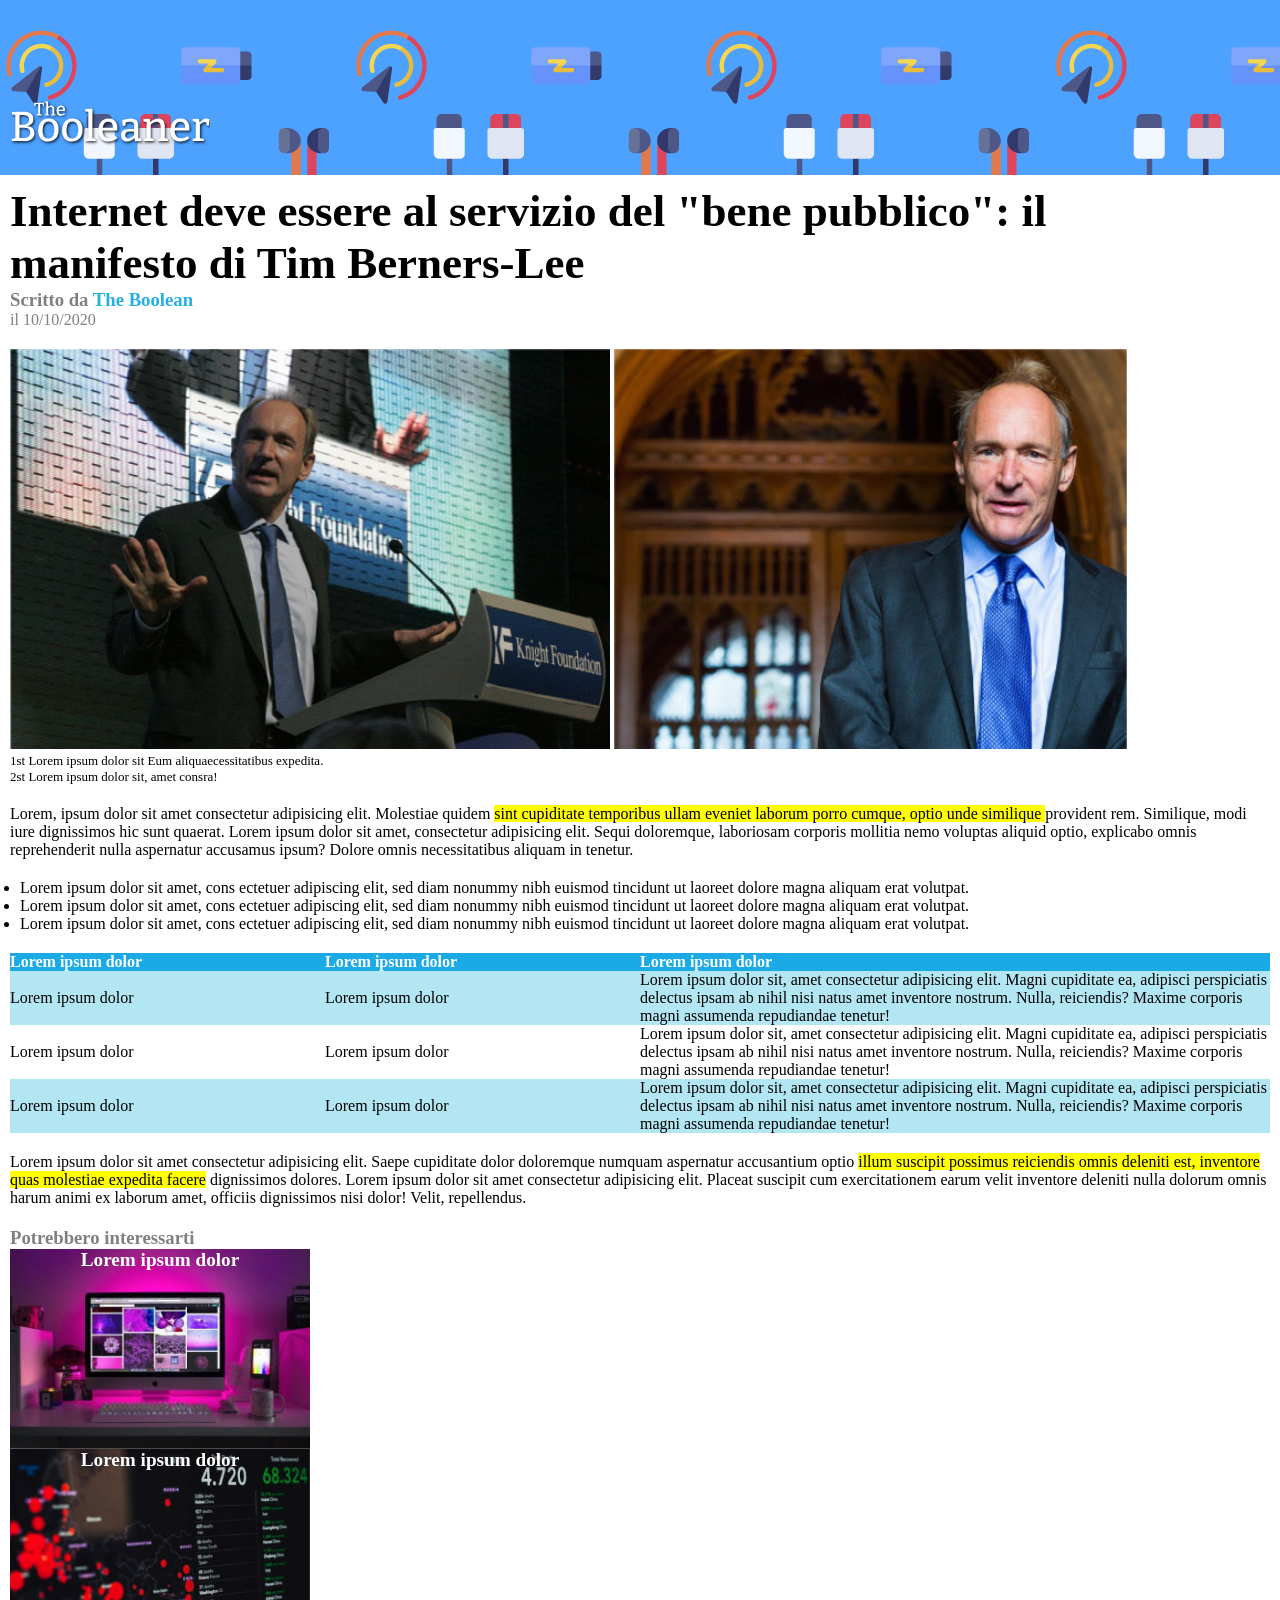
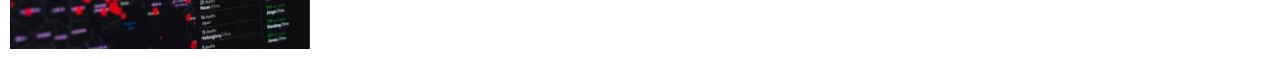
<file: index.html>
<!DOCTYPE html>
<html lang="en">
<head>
    <link rel="stylesheet" href="css/style.css">
    <meta charset="UTF-8">
    <meta http-equiv="X-UA-Compatible" content="IE=edge">
    <meta name="viewport" content="width=device-width, initial-scale=1.0">
    <title>The Booleaner</title>
</head>
<body>
                <!-- inizio header -->
    <header>
        <img id="logo-header" src="img/logo.svg" alt="">
    </header>
                <!-- fine header -->
    <main>
                <!-- inizio titolo -->

        <div class="Titolo-header">
             <h1 class="titolo-grande">Internet deve essere al servizio del "bene pubblico": il manifesto di Tim Berners-Lee</h1>
             <h3 class="sottotitolo-header">Scritto da <span id="author-titolo-grande">The Boolean</span></h3>
             <span class="sottotitolo-header">il 10/10/2020</span>
        </div>
                <!-- fine titolo -->

                <!-- inizio img-tim -->
        <div class="img-main">
            <img class="img-tim" src="img/tim-1.jpg" alt="John S.">
            <img class="img-tim" src="img/tim-2.jpg" alt="Paul Clarke">
            <p class="nome-img">1st Lorem ipsum dolor sit  Eum aliquaecessitatibus expedita.</p>
            <p class="nome-img"> 2st Lorem ipsum dolor sit, amet consra!</p>
        </div>
                <!-- fine img-tim -->

                <!-- inizio-content-main -->
        <div class="content">
            <p class="description">Lorem, ipsum dolor sit amet consectetur adipisicing elit. Molestiae quidem <span class="testo-evidenziato">sint cupiditate temporibus ullam eveniet laborum porro cumque, optio unde similique </span> provident rem. Similique, modi iure dignissimos hic sunt quaerat. Lorem ipsum dolor sit amet, consectetur adipisicing elit. Sequi doloremque, laboriosam corporis mollitia nemo voluptas aliquid optio, explicabo omnis reprehenderit nulla aspernatur accusamus ipsum? Dolore omnis necessitatibus aliquam in tenetur.</p>
            
            <ul id="list-obiettivi">
                <li>Lorem ipsum dolor sit amet, cons ectetuer adipiscing elit, sed diam nonummy nibh euismod tincidunt ut laoreet dolore magna aliquam erat volutpat.</li>
                <li>Lorem ipsum dolor sit amet, cons ectetuer adipiscing elit, sed diam nonummy nibh euismod tincidunt ut laoreet dolore magna aliquam erat volutpat.</li>
                <li>Lorem ipsum dolor sit amet, cons ectetuer adipiscing elit, sed diam nonummy nibh euismod tincidunt ut laoreet dolore magna aliquam erat volutpat.</li>
            </ul>

            <table>
               <thead>
                    <tr>
                        <th>Lorem ipsum dolor</th>
                        <th>Lorem ipsum dolor</th>
                        <th>Lorem ipsum dolor</th>
                    </tr>
               </thead>
               <tbody>
                    <tr>
                        <td>Lorem ipsum dolor</td>
                        <td>Lorem ipsum dolor</td>
                        <td class="ultima-cella">Lorem ipsum dolor sit, amet consectetur adipisicing elit. Magni cupiditate ea, adipisci perspiciatis delectus  ipsam ab nihil nisi natus amet inventore nostrum. Nulla, reiciendis? Maxime corporis magni assumenda repudiandae tenetur!</td>
                    </tr>
                    <tr id="row-table-center">
                        <td>Lorem ipsum dolor</td>
                        <td>Lorem ipsum dolor</td>
                        <td class="ultima-cella">Lorem ipsum dolor sit, amet consectetur adipisicing elit. Magni cupiditate ea, adipisci perspiciatis delectus  ipsam ab nihil nisi natus amet inventore nostrum. Nulla, reiciendis? Maxime corporis magni assumenda repudiandae tenetur!</td>
                    </tr>
                    <tr>
                        <td>Lorem ipsum dolor</td>
                        <td>Lorem ipsum dolor</td>
                        <td class="ultima-cella">Lorem ipsum dolor sit, amet consectetur adipisicing elit. Magni cupiditate ea, adipisci perspiciatis delectus  ipsam ab nihil nisi natus amet inventore nostrum. Nulla, reiciendis? Maxime corporis magni assumenda repudiandae tenetur!</td>
                    </tr>
               </tbody>
            </table>

            <p>Lorem ipsum dolor sit amet consectetur adipisicing elit. Saepe cupiditate dolor doloremque numquam aspernatur accusantium optio <span class="testo-evidenziato">illum suscipit possimus reiciendis omnis deleniti est, inventore quas molestiae expedita facere</span> dignissimos dolores. Lorem ipsum dolor sit amet consectetur adipisicing elit. Placeat suscipit cum exercitationem earum velit inventore deleniti nulla dolorum omnis harum animi ex laborum amet, officiis dignissimos nisi dolor! Velit, repellendus. </p>
         </div>
    </main>
                    <!-- fine -content-main -->

                    <!-- inizio footer  -->
    
    <footer>
        <h3 id="title-footer">Potrebbero interessarti</h3>
        <div class="img-pc prima">Lorem ipsum dolor</div>
        <div class="img-pc seconda">Lorem ipsum dolor</div>
    </footer>
</body>
</html>
</file>
<file: css/style.css>
*{
    box-sizing: border-box;
    margin: 0;
    padding: 0;
}
header{
    background-color: #4da1ff;
    height: 175px;
    background-image: url(../img/pattern.png) ;
}
#logo-header{
   width: 200px;
   margin:100px 0 0 10px;
}
main ,footer{
    margin: 10px;
}
.titolo-grande{
    width: 90%;
    font-size: 45px;
}
.sottotitolo-header{
    color: grey;
}
#author-titolo-grande{
    color: #25afe7;
}
.img-tim{
    height: 400px;
    margin-top: 20px;
}
.nome-img{
    font-size: 13px;
}
.testo-evidenziato{
    background-color: yellow;
}
.description{
    margin: 20px 0;
}
#list-obiettivi{
    margin-left: 10px;
} 
table{
   width: 100%;
   border-spacing: 0;
   margin: 20px 0;
}
thead{
    text-align: left;
    color: white;
    background-color: #1aabe6;
}
tbody{
    background-color: #b2e6f2;
}
#row-table-center{
    background-color: white;
}
.ultima-cella{
    width: 50%;
}
#title-footer{
    color: grey;
    margin-top: 20px;
}
.img-pc{
    width: 300px;
    height: 200px;
    background-image: url(../img/monitor.jpg);
    background-size:cover;
    color: white;
    font-weight: bold;
    font-size: larger;
    text-align: center;
}
.prima{
    background-image: url(../img/monitor.jpg);
}
.seconda{
    background-image: url(../img/graph.jpg);
}
</file>
